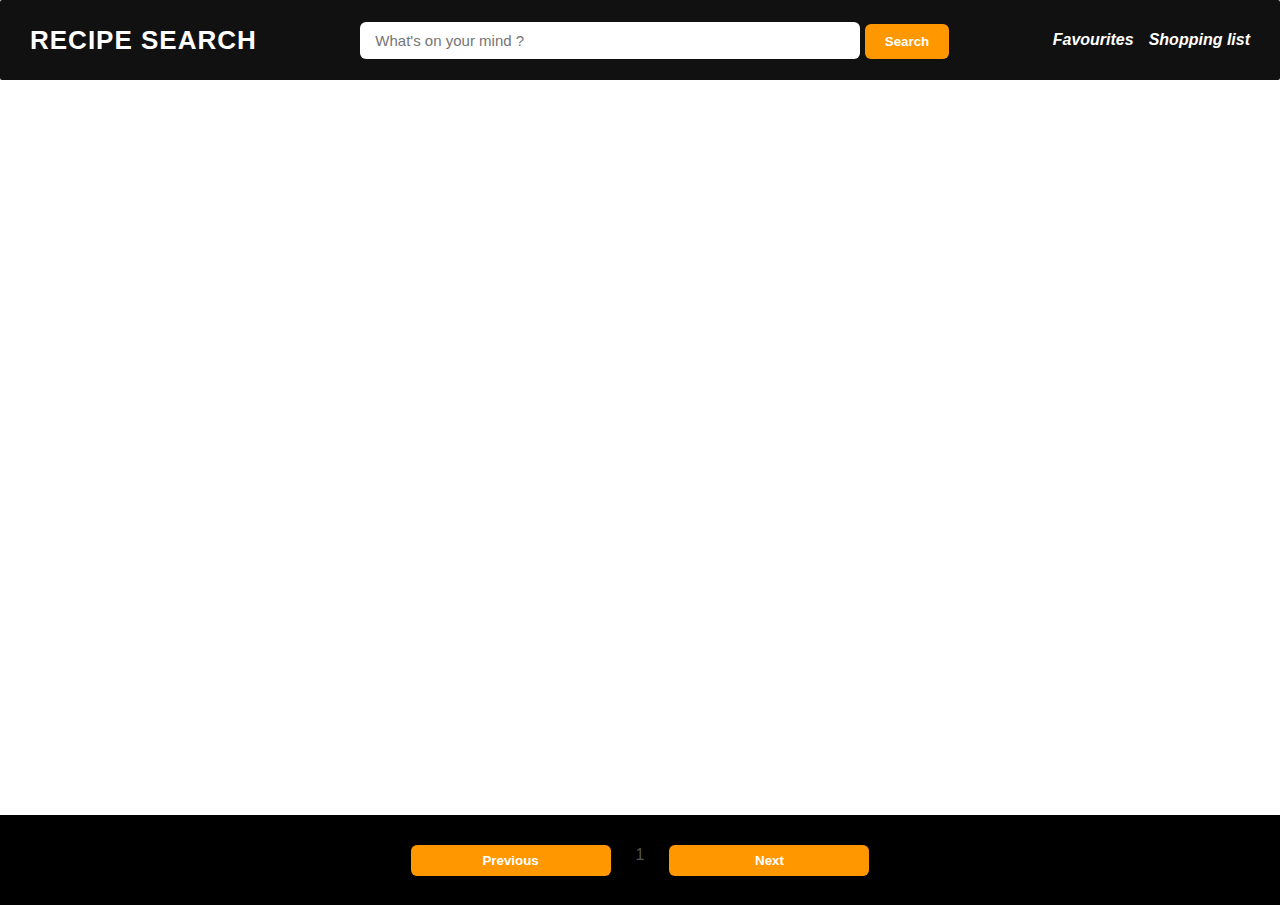
<file: index.html>
<!DOCTYPE html>
<html lang="en">
<head>
    <meta charset="UTF-8">
    <meta name="viewport" content="width=device-width, initial-scale=1.0">
    <title>RECIPE SEARCH UI</title>
    <link rel="stylesheet" href="style.css">
    
</head>
<body>
    <header> 
        <nav>
            <h1>RECIPE SEARCH</h1> 
        </nav>
        <section>
            <form class="submit-form">
            <input type="text" placeholder="What's on your mind ?" id="search-bar">
            <button id="search-button">Search</button>
            </form>
        </section>
        <section>
            <a href="./favourites.html"><i><strong>Favourites</strong></i></a>
            <a href="./shopping.html"><i><strong>Shopping list</strong></i></a>
        </section>
    </header>
    <main>

    </main>
    <footer>
        <button id="Prevbtn">Previous</button>
        <div id="Page-Number-num">
            <p class="page-num">1</p>
        </div>
        <button id="Nextbtn">Next</button>
    </footer>
    <script src="./main.js"  type= "module"></script>
</body>
</html>
</file>
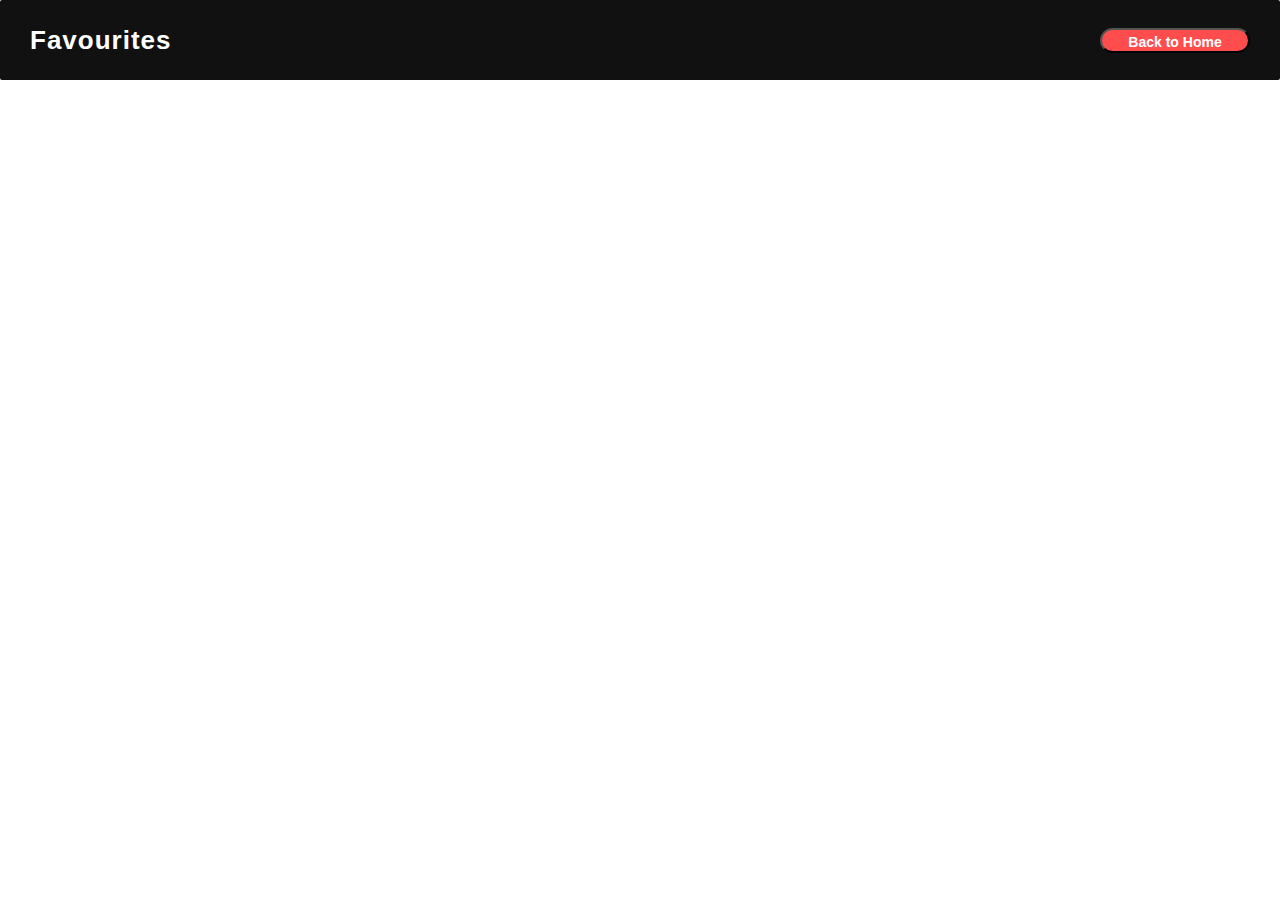
<file: favourites.html>
<!DOCTYPE html>
<html lang="en">
<head>
    <meta charset="UTF-8">
    <meta name="viewport" content="width=device-width, initial-scale=1.0">
    <title>Favourites</title>
    <link rel="stylesheet" href="favourites.css">
    <style link="">
        /* main {
            margin-top: 20px;
            height: 1000px;
            width: 1000px;
        }
        div {
            height:100px;
            width: 100px;
    
        }
        img {
            height: 50px;
            width: 50px;
        } */
    </style>
</head>
<body>

    <header>
        <nav>
            <h1>Favourites</h1>
        </nav>
        
        <section>
            <button>
            <a href="./index.html" class="fav-link">Back to Home</a>
            </button>
        </section>
    </header>

    <main class="container"></main>
    <script type="module" src="./favourites.js"></script>
</body>
</html>
</file>
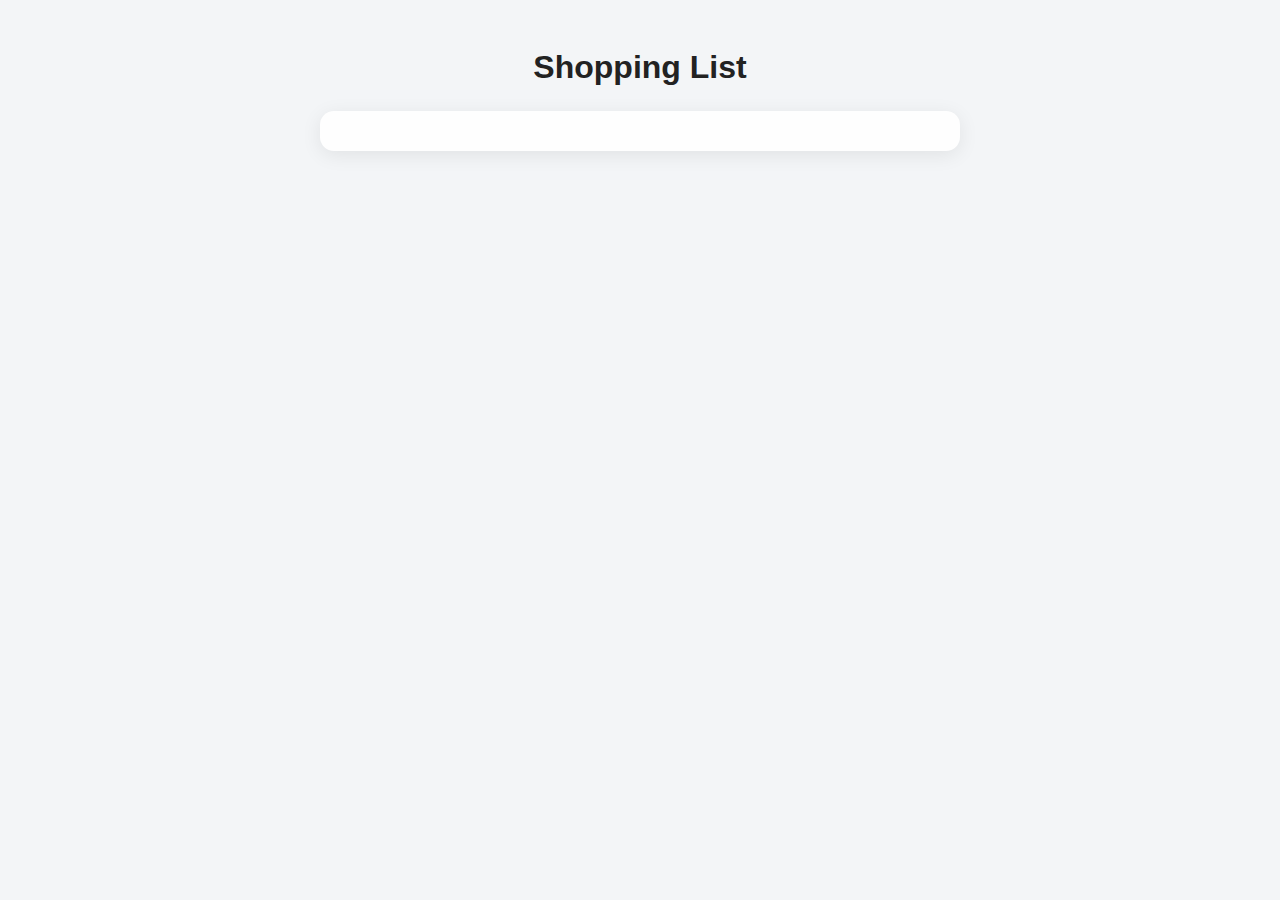
<file: shopping.html>
<!DOCTYPE html>
<html>
<head>
    <title>Shopping List</title>
    <style>
        .ingredients-div {
            border-radius: 10px;
            border: 3px solid black;
            
        }
        ul div {
            display: flex;
            justify-content: space-between;
        }
    </style>
    <link rel="stylesheet" href="shopping.css">
</head>
<body>

    <h1>Shopping List</h1>
    <main class="shopping-container"></main>

    <script type="module" src="./shopping.js"></script>
</body>
</html>
</file>
<file: shopping.css>
/* Because JS adds class ".ingredients-div", we must escape the dot */
.\.ingredients-div {
    border-radius: 10px;
    border: 2px solid #222;
    background: #f8f8f8;
    padding: 15px;
    margin-bottom: 20px;
}

/* Recipe Name */
.\.ingredients-div h2 {
    margin-bottom: 12px;
    font-size: 22px;
    color: #333;
}

/* UL */
.\.ingredients-div ul {
    list-style: none;
    padding-left: 0;
    margin-top: 10px;
}

/* JS creates <div class="list-Div"> inside <ul> */
.list-Div {
    display: flex;
    justify-content: space-between;
    background: #ffffff;
    padding: 10px 12px;
    border-radius: 8px;
    margin-bottom: 10px;
    align-items: center;
    box-shadow: 0 2px 6px rgba(0,0,0,0.06);
}

/* Ingredient text */
.list-Div li {
    font-size: 16px;
    color: #444;
}

/* Remove button */
.remove-shopping {
    background: #e63946;
    color: #fff;
    padding: 6px 12px;
    border: none;
    border-radius: 6px;
    font-size: 14px;
    cursor: pointer;
    transition: 0.2s;
}

.remove-shopping:hover {
    background: #c82333;
}

.remove-shopping:active {
    transform: scale(0.95);
}

/* Page heading */
h1 {
    text-align: center;
    margin-bottom: 25px;
    font-size: 32px;
    color: #222;
}

/* Main container */
.shopping-container {
    max-width: 600px;
    margin: auto;
    background: #fefefe;
    padding: 20px;
    border-radius: 14px;
    box-shadow: 0 4px 20px rgba(0,0,0,0.08);
}

body {
    font-family: Arial, Helvetica, sans-serif;
    background: #f3f5f7;
    padding: 20px;
}
</file>
<file: style.css>
/* Reset */
*{
    margin: 0;
    padding: 0;
    box-sizing: border-box;
    font-family: Arial, Helvetica, sans-serif;
}

/* HEADER */
header {
    display: flex;
    justify-content: space-between;
    align-items: center;
    padding: 18px 30px;
    background: #111;
    /* background: #160517; */
    color: #fff;
    height: 5em;
    border-radius: 2px;
}

header nav h1{
    font-size: 26px;
    letter-spacing: 1px;
}

header section {
    display: flex;
    align-items: center;
    gap: 15px;
}

header input {
    padding: 10px 15px;
    font-size: 15px;
    border-radius: 6px;
    border: none;
    outline: none;
    width: 500px;
}

header button {
    padding: 10px 20px;
    background: #ff9800;
    border: none;
    border-radius: 6px;
    cursor: pointer;
    color: white;
    font-weight: bold;
}


.fav-link {
    padding: 10px 18px;
    background: #ff4d4d;
    color: white !important;
    border-radius: 25px;
    font-weight: bold;
    transition: 0.3s ease;
}

.fav-link:hover {
    background: #e63939;
    transform: scale(1.05);
}

a {
    color: white;
    text-decoration: none;
    font-size: 16px;
}

/* MAIN */
main {
    margin-top: 15px;
    max-width: 100vw;
    height: 80vh;
    overflow-y: auto;
    display: flex;
    flex-wrap: wrap;
    gap: 20px;
    padding: 10px 20px;
    justify-content: space-between; 
}


main div{
    width: 30%;
    height: 500px;
    background: #ffffff;
    border-radius: 15px;
    overflow: hidden;
    border: 1px solid #ddd;
    box-shadow: 0px 5px 15px rgba(0,0,0,0.1);
    cursor: pointer;
    transition: 0.3s ease-in-out;

    display: flex;
    flex-direction: column;     /* important to push button bottom */
}

main div:hover{
    transform: translateY(-6px);
    box-shadow: 0px 10px 25px rgba(0,0,0,0.2);
}

/* IMAGE */
img { 
    width: 100%; 
    height: 270px; 
    object-fit: cover; 
} 

/* TEXT */
h3 {
    font-size: 20px;
    padding: 10px 15px;
    font-weight: bold;
}

p {
    padding: 0px 15px 10px 15px;
    color: #555;
    flex-grow: 1;        /* pushes button to bottom */
}


.fav-btn{
    width: 70%;                /* width small */
    padding: 12px;
    background: #ff4d4d;
    color: white;
    font-weight: bold;
    font-size: 16px;
    border-radius: 25px;
    border: none;
    cursor: pointer;
    margin: 0 auto 18px auto;   /* center + bottom */
    display: block;
    transition: 0.3s;
}

.fav-btn:hover{
    background: #e63939;
    transform: scale(1.05);
}

/* FOOTER */
footer {
    display: flex;
    justify-content: center;
    align-items: center;
    background: black;
    height: 10vh;
    gap: 10px;
    padding: 10px;
}

footer button {
    padding: 8px 14px;
    background: #ff9800;
    border: none;
    border-radius: 6px;
    color: white;
    cursor: pointer;
    font-weight: bold;
    width: 200px;
}

footer button:hover{
    background: #e68a00;
}

footer > div {
    display: flex;
    gap: 8px;
}

#Page-Number > p {
    padding: 8px 12px;
    background: white;
    font-weight: bold;
    cursor: pointer;
    border-radius: 6px;
}
</file>
<file: favourites.css>
/* Reset */
* {
    margin: 0;
    padding: 0;
    box-sizing: border-box;
    font-family: Arial, Helvetica, sans-serif;
}

/* HEADER */
header {
    display: flex;
    justify-content: space-between;
    align-items: center;
    padding: 18px 30px;
    background: #111;
    color: #fff;
    height: 5em;
    border-radius: 2px;
}

header nav h1 {
    font-size: 26px;
    letter-spacing: 1px;
}

header section {
    display: flex;
    align-items: center;
    gap: 15px;
}

header section button{
        background-color: #ff4d4d;
    padding: 4px 10px;
    background: #ff4d4d;
    color: white;

    font-weight: bold;
    border-radius: 25px;
    transition: 0.3s;
    font-size: 14px;
    width: 150px;
    height: 25px;
}

header section button a {
    text-decoration: none;
     color: white;
}

/* MAIN CARD CONTAINER */
main {
    margin-top: 15px;
    max-width: 100vw;
    /* height: auto;   */
    min-height: 80vh;
    display: flex;
    flex-wrap: wrap;
    gap: 20px;
    padding: 10px 20px;
    justify-content: center; 
}

/* CARDS (Generated by JS) */
main div {
    width: 300px; 
    height: 50px;
    background: #ffffff;
    border-radius: 15px;
    overflow: hidden;
    border: 1px solid #ddd;
    box-shadow: 0px 5px 15px rgba(0,0,0,0.1);
    cursor: pointer;
    transition: 0.3s ease-in-out;
    display: flex;
    flex-direction: column;
}

main div:hover {
    transform: translateY(-6px);
    box-shadow: 0px 10px 25px rgba(0,0,0,0.2);
}

/* IMAGE inside Card */
img { 
    width: 100%; 
    height: 270px; 
    object-fit: cover; 
}  

/* TEXT inside Card */
h3 {
    font-size: 20px;
    padding: 10px 15px;
    font-weight: bold;
    color: #333;
}




/* CARD DESIGN (Main Div) */
main div {
    width: 300px;         
    height: 355px;        
    background: #ffffff;
    border-radius: 15px;
    overflow: hidden;   
    border: 1px solid #ddd;
    box-shadow: 0px 5px 15px rgba(0,0,0,0.1);
    transition: 0.3s ease-in-out;

    
    display: flex;
    flex-direction: column;
    position: relative;
}

main div:hover {
    transform: translateY(-6px);
    box-shadow: 0px 10px 25px rgba(0,0,0,0.2);
}

/* BUTTON DESIGN (Auto position) */
.remove-fav {
    /* "Auto" layout setup */
    margin-top: auto;    
    margin-left: auto;     
    margin-right: auto;    
    margin-bottom: 20px;   
    
    /* Button Styling */
    width: auto;          
    min-width: 150px;    
    padding: 10px 25px;
    background: #ff4d4d;  
    color: white;
    font-weight: bold;
    font-size: 16px;
    border-radius: 50px;   
    border: none;
    cursor: pointer;
    box-shadow: 0 4px 6px rgba(0,0,0,0.1);
    transition: 0.3s;
}

.remove-fav:hover {
    background: #e63939;
    transform: scale(1.05); 
    box-shadow: 0 6px 12px rgba(0,0,0,0.2);
}

.addtolistbtn {
    background-color: #ff4d4d;
}
</file>
